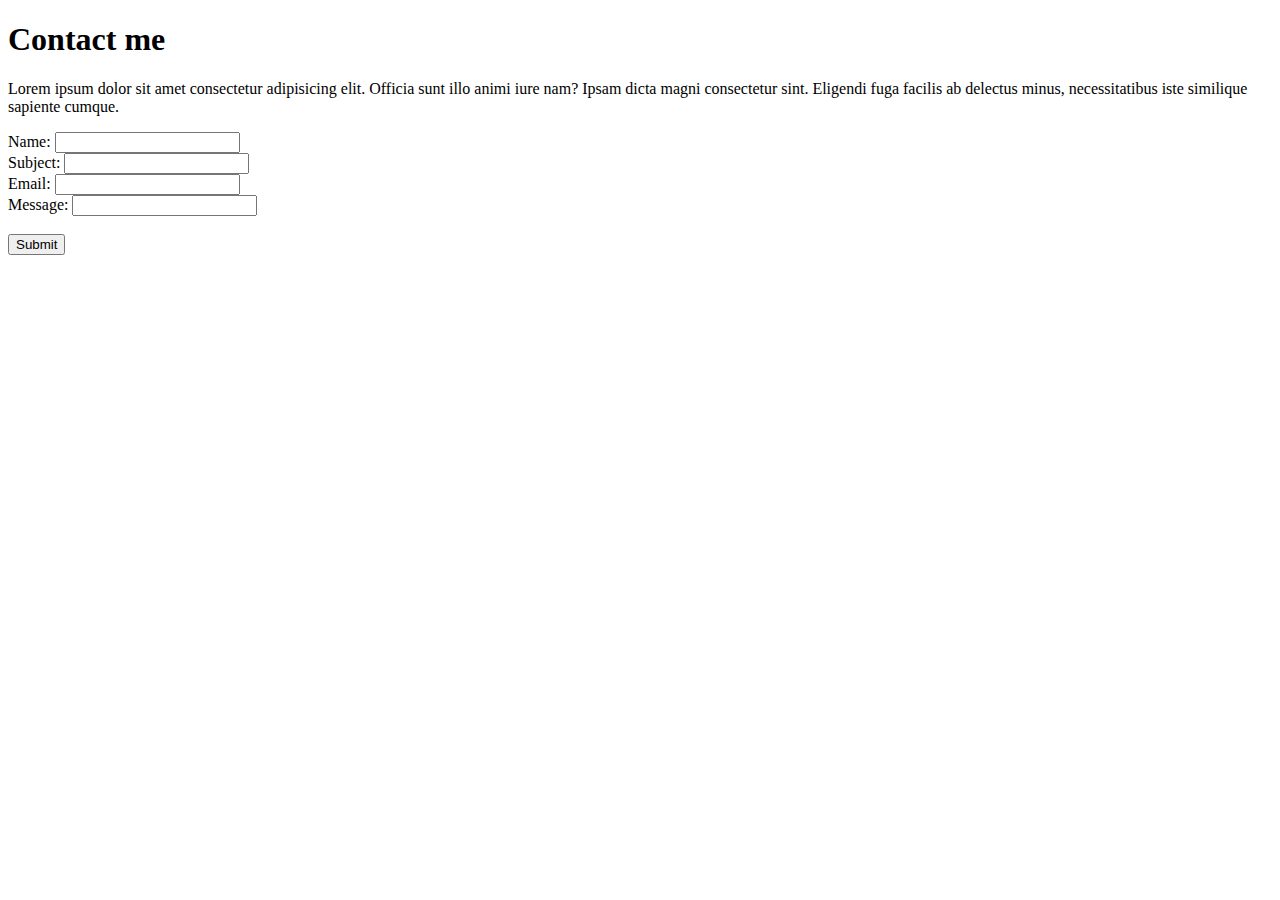
<file: _otros/formulario google/index.html>
<!DOCTYPE html>
<html>
<head>
    <title>It's me, Jairo</title>
</head>
<body>

    <h1>Contact me</h1>
    <p>Lorem ipsum dolor sit amet consectetur adipisicing elit. Officia sunt illo animi iure nam? Ipsam dicta magni consectetur sint. Eligendi fuga facilis ab delectus minus, necessitatibus iste similique sapiente cumque.</p>

    <form name="gform" id="gform" enctype="text/plain" action="https://docs.google.com/forms/d/e/1FAIpQLSdpOy-ijvlAH4iAUqph2Vt-eZkUbkGdxpr7oK_cAj1LzojGgQ/formResponse?" target="hidden_iframe" autocomplete="off" onsubmit="submitted=true;">
        <label for="name">Name:</label>
        <input type="text" name="entry.10721305" id="name" required><br>
        
        <label for="subject">Subject:</label>
        <input type="text" name="entry.1914480256" id="subject" required><br>
        
        <label for="email">Email:</label>
        <input type="email" name="entry.147427237" id="email" required><br>
        
        <label for="message">Message:</label>
        <input type="textarea" name="entry.1216358237" id="message" required>
        <br><br>
        <input type="submit" value="Submit">
    </form>
    <iframe name="hidden_iframe" id="hidden_iframe" style="display:none;" onload="if(submitted) {}"></iframe>

    <script src="https://code.jquery.com/jquery-3.6.1.min.js" integrity="sha256-o88AwQnZB+VDvE9tvIXrMQaPlFFSUTR+nldQm1LuPXQ=" crossorigin="anonymous"></script>

    <script type="text/javascript">
        var submitted=false;
        $('#gform').on('submit', function(e) {
            $('#gform *').fadeOut(1500);
            $('#gform').prepend("Thank you for contacting me, I'll send you an email soon.");
        });
    </script>

</body>
</html>

<!-- https://htmlcodex.com/demo/?item=2525 -->
</file>
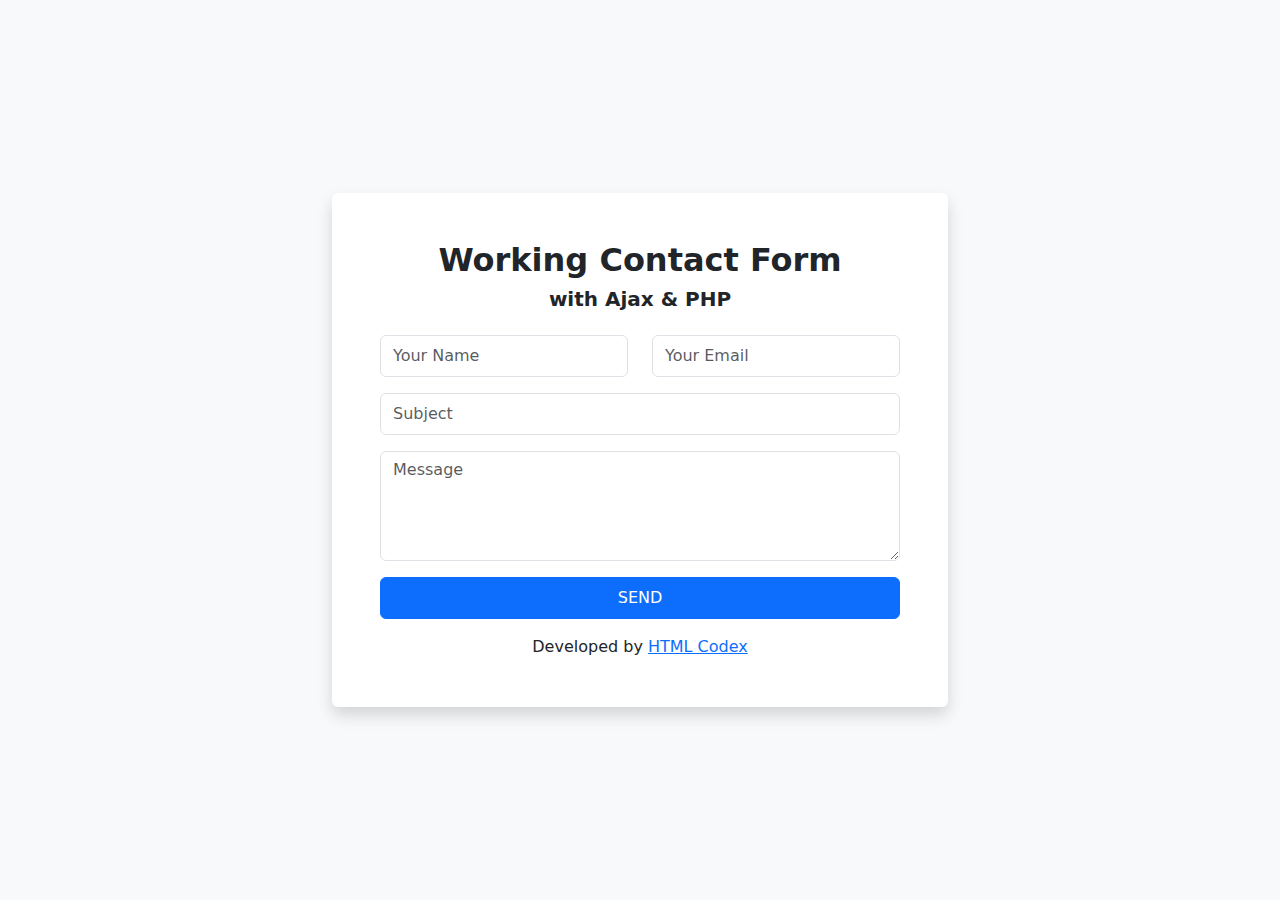
<file: _otros/Single-Template/contact-form/index.html>
<!DOCTYPE html>
<html lang="en">
    <head>
        <meta charset="utf-8">
        <title>HTML Codex - Contact Form</title>
        <meta name="viewport" content="width=device-width, initial-scale=1">
        <meta content="" name="keywords">
        <meta content="" name="description">

        <!-- Bootstrap v5 Stylesheet -->
        <link href="https://cdn.jsdelivr.net/npm/bootstrap@5.0.1/dist/css/bootstrap.min.css" rel="stylesheet">

        <style type="text/css">
            .contact-form .help-block ul {
                margin: 0;
                padding: 0;
                list-style-type: none;
            }
        </style>
    </head>

    <body class="bg-light">
        <!-- Contact Form Start -->
        <div class="container-fluid">
            <div class="row vh-100 align-items-center justify-content-center">
                <div class="col-lg-6 col-md-8">
                    <div class="contact-form bg-white shadow rounded p-5">
                        <h2 class="text-center fw-bold">Working Contact Form</h2>
                        <h5 class="text-center fw-bold mb-4">with Ajax & PHP</h5>
                        <div id="alertMessage"></div>
                        <form id="contactForm" novalidate="novalidate">
                            <div class="row">
                                <div class="col-sm-6 control-group">
                                    <input type="text" class="form-control py-2" id="name" placeholder="Your Name"
                                        required="required" data-validation-required-message="Please enter your name" />
                                    <p class="help-block text-danger"></p>
                                </div>
                                <div class="col-sm-6 control-group">
                                    <input type="email" class="form-control py-2" id="email" placeholder="Your Email"
                                        required="required" data-validation-required-message="Please enter your email" />
                                    <p class="help-block text-danger"></p>
                                </div>
                                <div class="col-12 control-group">
                                    <input type="text" class="form-control py-2" id="subject" placeholder="Subject"
                                        required="required" data-validation-required-message="Please enter a subject" />
                                    <p class="help-block text-danger"></p>
                                </div>
                                <div class="col-12 control-group">
                                    <textarea class="form-control" rows="4" id="message" placeholder="Message"
                                        required="required"
                                        data-validation-required-message="Please enter your message"></textarea>
                                    <p class="help-block text-danger"></p>
                                </div>
                                <div class="col-12">
                                    <button class="btn btn-primary w-100 py-2" type="submit" id="sendMessageButton">
                                        <span>SEND</span>
                                        <div class="d-none spinner-border spinner-border-sm text-light ms-3" role="status"></div>
                                    </button>
                                </div>
                            </div>
                        </form>
                        <p class="text-center mt-3 mb-0">Developed by <a href="https://htmlcodex.com">HTML Codex</a></p>
                    </div>
                </div>
            </div>
        </div>
        <!-- Contact Form End -->

        <!-- jQuery v3x -->
        <script src="https://code.jquery.com/jquery-3.6.0.min.js"></script>

        <!-- Bootstrap v5 Javascript -->
        <script src="https://cdn.jsdelivr.net/npm/bootstrap@5.0.1/dist/js/bootstrap.min.js"></script>
        
        <!-- Contact Form Javascript -->
        <script src="mail/jqBootstrapValidation.min.js"></script>
        <script src="mail/contact-form.js"></script>
    </body>
</html>
</file>
